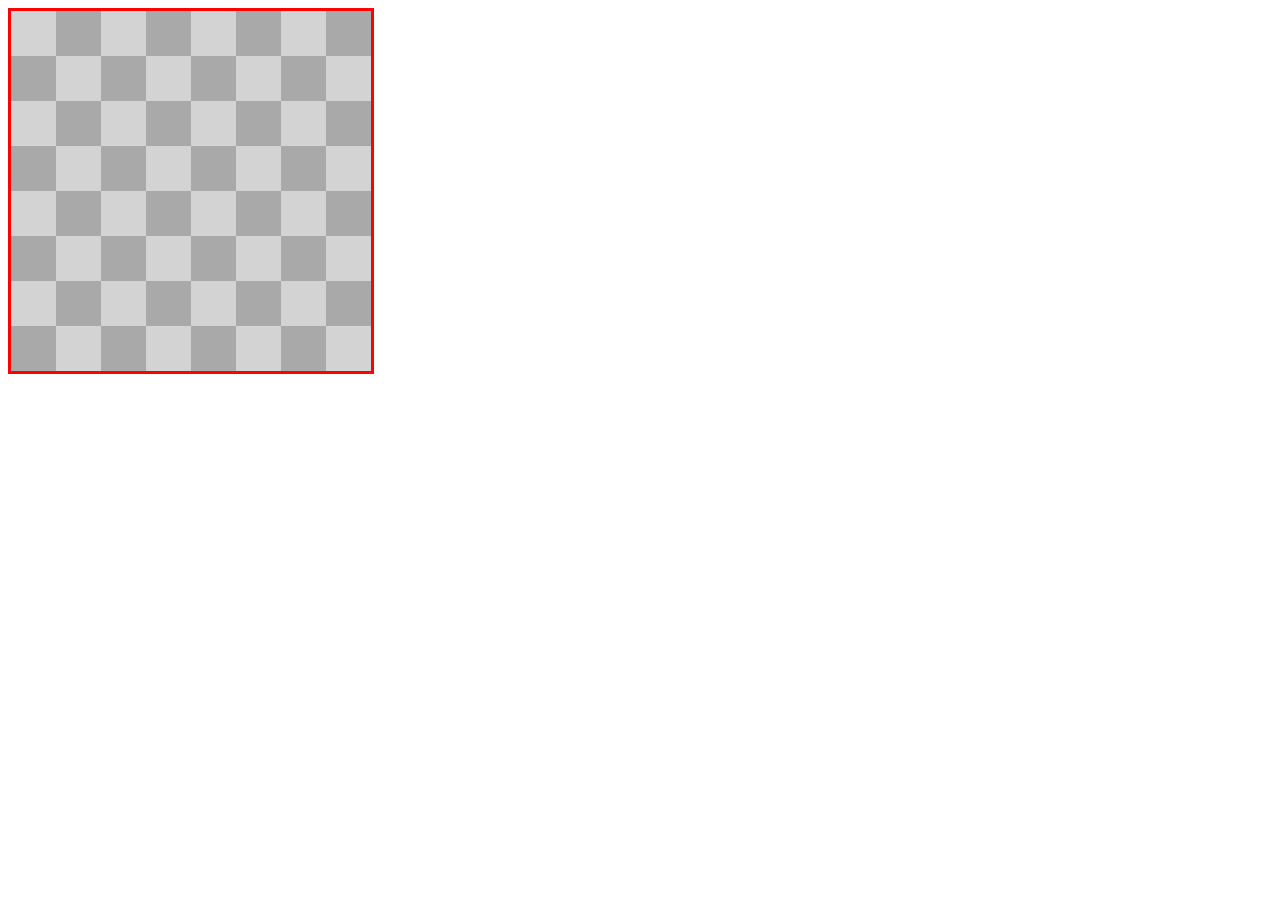
<file: index.html>
<!doctype html>
<html>
    <head>
        <title>Chess</title>
        <link rel="stylesheet" href="styles/gameBoard.css" type="text/css">
    </head>
    <body>
    
        <div class="gameBoard">
            <div class="vRow">
                <div class="cell" data-h-num="0" data-v-num="0"></div>
                <div class="cell" data-h-num="1" data-v-num="0"></div>
                <div class="cell" data-h-num="2" data-v-num="0"></div>
                <div class="cell" data-h-num="3" data-v-num="0"></div>
                <div class="cell" data-h-num="4" data-v-num="0"></div>
                <div class="cell" data-h-num="5" data-v-num="0"></div>
                <div class="cell" data-h-num="6" data-v-num="0"></div>
                <div class="cell" data-h-num="7" data-v-num="0"></div>
            </div>
            <div class="vRow">
                <div class="cell" data-h-num="0" data-v-num="1"></div>
                <div class="cell" data-h-num="1" data-v-num="1"></div>
                <div class="cell" data-h-num="2" data-v-num="1"></div>
                <div class="cell" data-h-num="3" data-v-num="1"></div>
                <div class="cell" data-h-num="4" data-v-num="1"></div>
                <div class="cell" data-h-num="5" data-v-num="1"></div>
                <div class="cell" data-h-num="6" data-v-num="1"></div>
                <div class="cell" data-h-num="7" data-v-num="1"></div>
            </div>
            <div class="vRow">
                <div class="cell" data-h-num="0" data-v-num="2"></div>
                <div class="cell" data-h-num="1" data-v-num="2"></div>
                <div class="cell" data-h-num="2" data-v-num="2"></div>
                <div class="cell" data-h-num="3" data-v-num="2"></div>
                <div class="cell" data-h-num="4" data-v-num="2"></div>
                <div class="cell" data-h-num="5" data-v-num="2"></div>
                <div class="cell" data-h-num="6" data-v-num="2"></div>
                <div class="cell" data-h-num="7" data-v-num="2"></div>
            </div>
            <div class="vRow">
                <div class="cell" data-h-num="0" data-v-num="3"></div>
                <div class="cell" data-h-num="1" data-v-num="3"></div>
                <div class="cell" data-h-num="2" data-v-num="3"></div>
                <div class="cell" data-h-num="3" data-v-num="3"></div>
                <div class="cell" data-h-num="4" data-v-num="3"></div>
                <div class="cell" data-h-num="5" data-v-num="3"></div>
                <div class="cell" data-h-num="6" data-v-num="3"></div>
                <div class="cell" data-h-num="7" data-v-num="3"></div>
            </div>
            <div class="vRow">
                <div class="cell" data-h-num="0" data-v-num="4"></div>
                <div class="cell" data-h-num="1" data-v-num="4"></div>
                <div class="cell" data-h-num="2" data-v-num="4"></div>
                <div class="cell" data-h-num="3" data-v-num="4"></div>
                <div class="cell" data-h-num="4" data-v-num="4"></div>
                <div class="cell" data-h-num="5" data-v-num="4"></div>
                <div class="cell" data-h-num="6" data-v-num="4"></div>
                <div class="cell" data-h-num="7" data-v-num="4"></div>
            </div>
            <div class="vRow">
                <div class="cell" data-h-num="0" data-v-num="5"></div>
                <div class="cell" data-h-num="1" data-v-num="5"></div>
                <div class="cell" data-h-num="2" data-v-num="5"></div>
                <div class="cell" data-h-num="3" data-v-num="5"></div>
                <div class="cell" data-h-num="4" data-v-num="5"></div>
                <div class="cell" data-h-num="5" data-v-num="5"></div>
                <div class="cell" data-h-num="6" data-v-num="5"></div>
                <div class="cell" data-h-num="7" data-v-num="5"></div>
            </div>
            <div class="vRow">
                <div class="cell" data-h-num="0" data-v-num="6"></div>
                <div class="cell" data-h-num="1" data-v-num="6"></div>
                <div class="cell" data-h-num="2" data-v-num="6"></div>
                <div class="cell" data-h-num="3" data-v-num="6"></div>
                <div class="cell" data-h-num="4" data-v-num="6"></div>
                <div class="cell" data-h-num="5" data-v-num="6"></div>
                <div class="cell" data-h-num="6" data-v-num="6"></div>
                <div class="cell" data-h-num="7" data-v-num="6"></div>
            </div>
            <div class="vRow">
                <div class="cell" data-h-num="0" data-v-num="7"></div>
                <div class="cell" data-h-num="1" data-v-num="7"></div>
                <div class="cell" data-h-num="2" data-v-num="7"></div>
                <div class="cell" data-h-num="3" data-v-num="7"></div>
                <div class="cell" data-h-num="4" data-v-num="7"></div>
                <div class="cell" data-h-num="5" data-v-num="7"></div>
                <div class="cell" data-h-num="6" data-v-num="7"></div>
                <div class="cell" data-h-num="7" data-v-num="7"></div>
            </div>
        </div> 
        
        <script src="scripts/libs/jquery-2.1.1.js"></script>
        <script src="scripts/libs/lodash.js"></script>
        <script src="scripts/checkers.js"></script>
        
    </body>
</html>
</file>
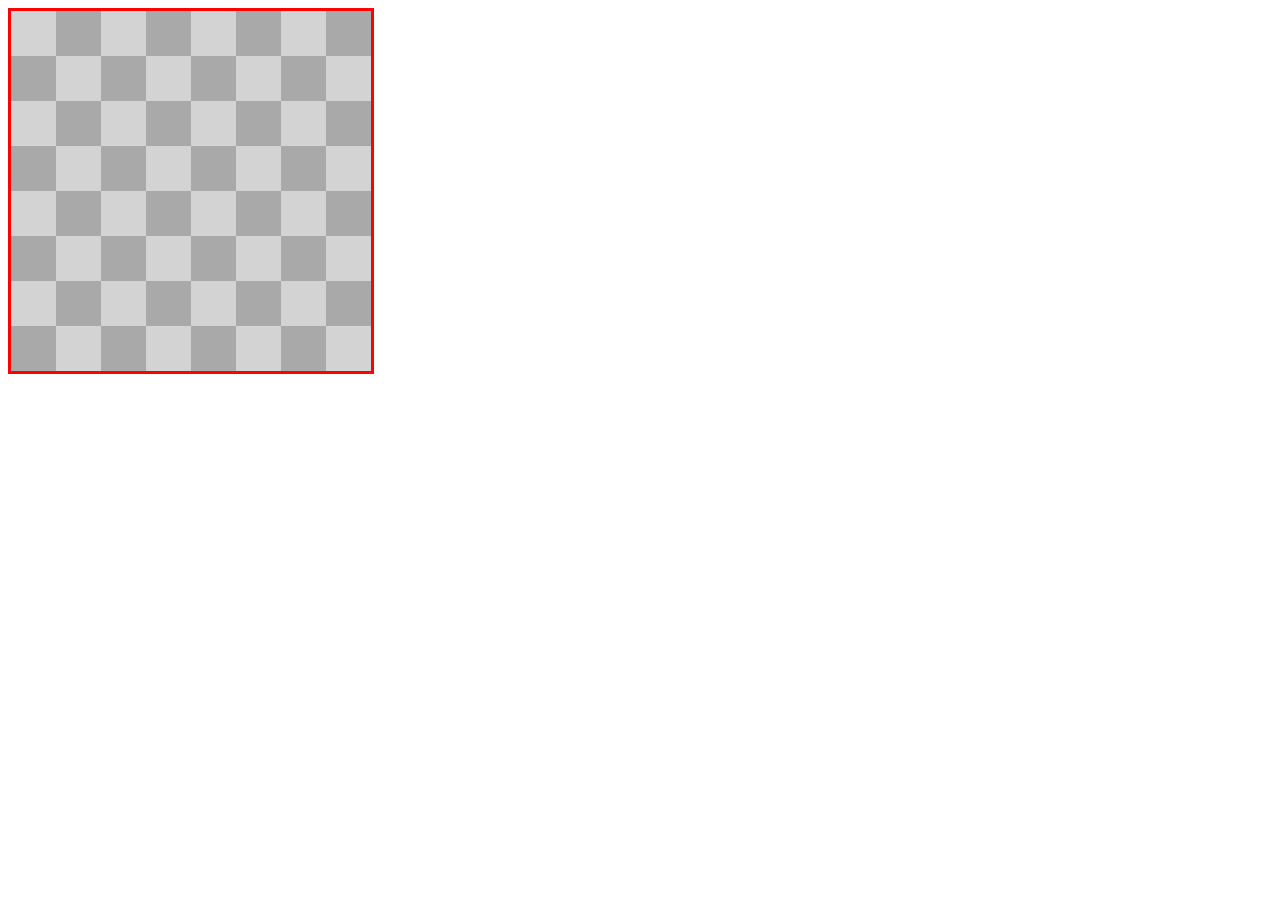
<file: game.html>
<!doctype html>
<html>
    <head>
        <title>Chess</title>
        <link rel="stylesheet" href="styles/gameBoard.css" type="text/css">
    </head>
    <body>
    
        <div class="gameBoard">
            <div class="vRow">
                <div class="cell" data-h-col-num="0" data-v-col-num="0"></div>
                <div class="cell" data-h-col-num="1" data-v-col-num="0"></div>
                <div class="cell" data-h-col-num="2" data-v-col-num="0"></div>
                <div class="cell" data-h-col-num="3" data-v-col-num="0"></div>
                <div class="cell" data-h-col-num="4" data-v-col-num="0"></div>
                <div class="cell" data-h-col-num="5" data-v-col-num="0"></div>
                <div class="cell" data-h-col-num="6" data-v-col-num="0"></div>
                <div class="cell" data-h-col-num="7" data-v-col-num="0"></div>
            </div>
            <div class="vRow">
                <div class="cell" data-h-col-num="0" data-v-col-num="1"></div>
                <div class="cell" data-h-col-num="1" data-v-col-num="1"></div>
                <div class="cell" data-h-col-num="2" data-v-col-num="1"></div>
                <div class="cell" data-h-col-num="3" data-v-col-num="1"></div>
                <div class="cell" data-h-col-num="4" data-v-col-num="1"></div>
                <div class="cell" data-h-col-num="5" data-v-col-num="1"></div>
                <div class="cell" data-h-col-num="6" data-v-col-num="1"></div>
                <div class="cell" data-h-col-num="7" data-v-col-num="1"></div>
            </div>
            <div class="vRow">
                <div class="cell" data-h-col-num="0" data-v-col-num="2"></div>
                <div class="cell" data-h-col-num="1" data-v-col-num="2"></div>
                <div class="cell" data-h-col-num="2" data-v-col-num="2"></div>
                <div class="cell" data-h-col-num="3" data-v-col-num="2"></div>
                <div class="cell" data-h-col-num="4" data-v-col-num="2"></div>
                <div class="cell" data-h-col-num="5" data-v-col-num="2"></div>
                <div class="cell" data-h-col-num="6" data-v-col-num="2"></div>
                <div class="cell" data-h-col-num="7" data-v-col-num="2"></div>
            </div>
            <div class="vRow">
                <div class="cell" data-h-col-num="0" data-v-col-num="3"></div>
                <div class="cell" data-h-col-num="1" data-v-col-num="3"></div>
                <div class="cell" data-h-col-num="2" data-v-col-num="3"></div>
                <div class="cell" data-h-col-num="3" data-v-col-num="3"></div>
                <div class="cell" data-h-col-num="4" data-v-col-num="3"></div>
                <div class="cell" data-h-col-num="5" data-v-col-num="3"></div>
                <div class="cell" data-h-col-num="6" data-v-col-num="3"></div>
                <div class="cell" data-h-col-num="7" data-v-col-num="3"></div>
            </div>
            <div class="vRow">
                <div class="cell" data-h-col-num="0" data-v-col-num="4"></div>
                <div class="cell" data-h-col-num="1" data-v-col-num="4"></div>
                <div class="cell" data-h-col-num="2" data-v-col-num="4"></div>
                <div class="cell" data-h-col-num="3" data-v-col-num="4"></div>
                <div class="cell" data-h-col-num="4" data-v-col-num="4"></div>
                <div class="cell" data-h-col-num="5" data-v-col-num="4"></div>
                <div class="cell" data-h-col-num="6" data-v-col-num="4"></div>
                <div class="cell" data-h-col-num="7" data-v-col-num="4"></div>
            </div>
            <div class="vRow">
                <div class="cell" data-h-col-num="0" data-v-col-num="5"></div>
                <div class="cell" data-h-col-num="1" data-v-col-num="5"></div>
                <div class="cell" data-h-col-num="2" data-v-col-num="5"></div>
                <div class="cell" data-h-col-num="3" data-v-col-num="5"></div>
                <div class="cell" data-h-col-num="4" data-v-col-num="5"></div>
                <div class="cell" data-h-col-num="5" data-v-col-num="5"></div>
                <div class="cell" data-h-col-num="6" data-v-col-num="5"></div>
                <div class="cell" data-h-col-num="7" data-v-col-num="5"></div>
            </div>
            <div class="vRow">
                <div class="cell" data-h-col-num="0" data-v-col-num="6"></div>
                <div class="cell" data-h-col-num="1" data-v-col-num="6"></div>
                <div class="cell" data-h-col-num="2" data-v-col-num="6"></div>
                <div class="cell" data-h-col-num="3" data-v-col-num="6"></div>
                <div class="cell" data-h-col-num="4" data-v-col-num="6"></div>
                <div class="cell" data-h-col-num="5" data-v-col-num="6"></div>
                <div class="cell" data-h-col-num="6" data-v-col-num="6"></div>
                <div class="cell" data-h-col-num="7" data-v-col-num="6"></div>
            </div>
            <div class="vRow">
                <div class="cell" data-h-col-num="0" data-v-col-num="7"></div>
                <div class="cell" data-h-col-num="1" data-v-col-num="7"></div>
                <div class="cell" data-h-col-num="2" data-v-col-num="7"></div>
                <div class="cell" data-h-col-num="3" data-v-col-num="7"></div>
                <div class="cell" data-h-col-num="4" data-v-col-num="7"></div>
                <div class="cell" data-h-col-num="5" data-v-col-num="7"></div>
                <div class="cell" data-h-col-num="6" data-v-col-num="7"></div>
                <div class="cell" data-h-col-num="7" data-v-col-num="7"></div>
            </div>
        </div> 
        
        <script src="scripts/libs/jquery-2.1.1.js"></script>
        <script src="scripts/libs/lodash.js"></script>
        <script src="scripts/checkers.js"></script>
        
    </body>
</html>
</file>
<file: styles/gameBoard.css>
.gameBoard
{
    border: 3px solid red;
    float:left;
}

.gameBoard::after {
  content: "";
  display: table;
  clear: both;
}

.vRow
{
    float: left;
    clear: left;
}

.cell
{
    float: left;
    width: 45px;
    height: 45px;
    background-color: darkgray;
}

.vRow:nth-child(2n) .cell:nth-child(2n)
{
    background-color: lightgray;
}

.vRow:nth-child(2n-1) .cell:nth-child(2n-1)
{
    background-color: lightgray;
}
</file>
